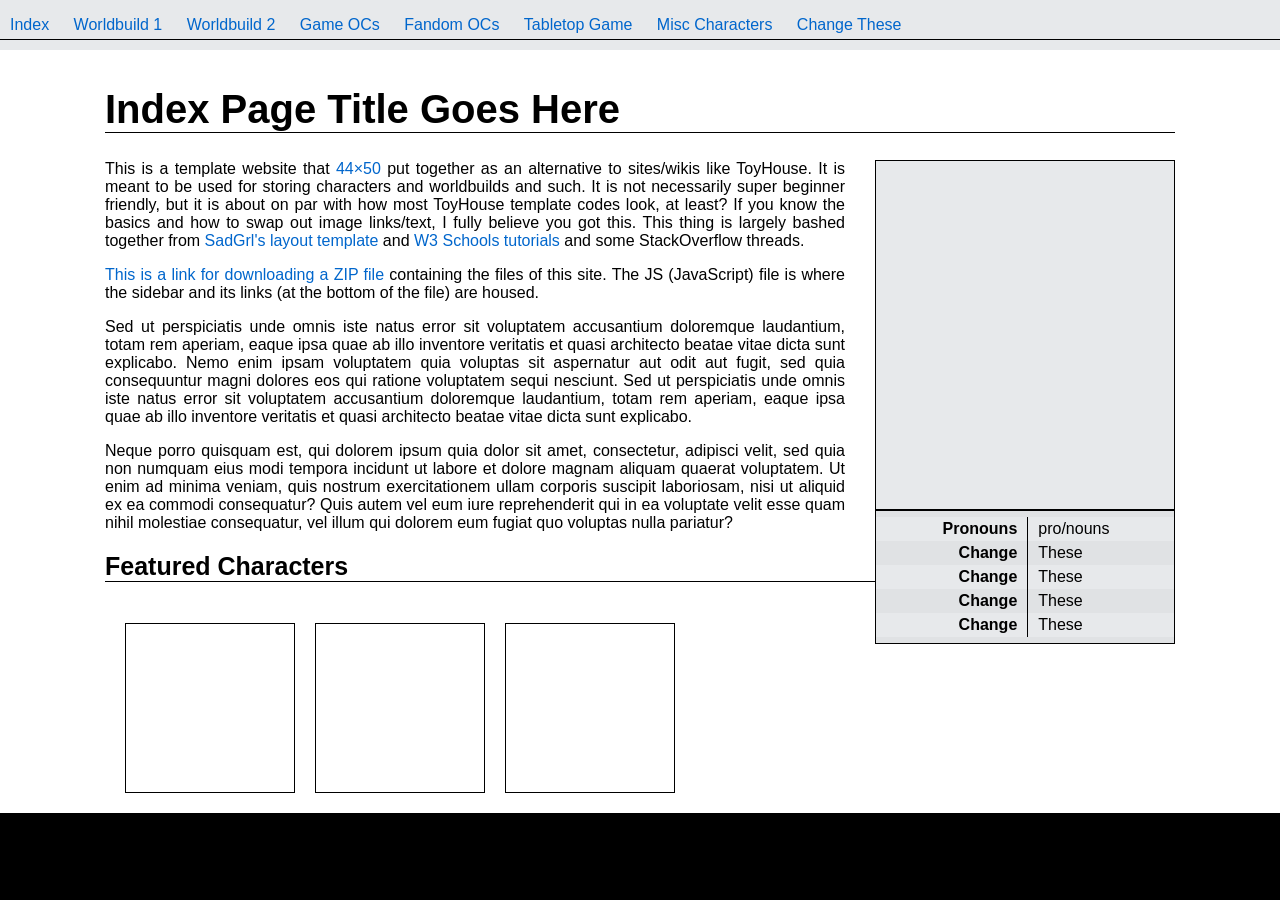
<file: index.html>
<!doctype html>
<html class="no-js" lang="">

<head>
  <meta charset="utf-8">
  <meta name="viewport" content="width=device-width, initial-scale=1">
  <title>Character Wiki Template - Change Name Here</title>
  <link rel="stylesheet" href="wikitemplate.css">
  <meta name="description" content="">
  <link rel="icon" href="/favicon.ico" sizes="any">
  <script src="nav.js" type="text/javascript" defer></script>
</head>

<body>

<header-component></header-component>

<main>
        <div id="container"><main>
        <h1>Index Page Title Goes Here</h1>
                    
  <div class="characterprofile">
    <div class="charactermain-image" style="background-image: url('https://www.independentmediators.co.uk/wp-content/uploads/2016/02/placeholder-image-768x576.jpg')"></div>
      <table>
  <tr>
    <th colspan="2"> </th>
  </tr>
  <tr>
    <td>Pronouns</td>
    <td>pro/nouns</td>
  </tr>
  <tr>
    <td>Change</td>
    <td>These</td>
  </tr>
  <tr>
    <td>Change</td>
    <td>These</td>
  </tr>
  <tr>
    <td>Change</td>
    <td>These</td>
  </tr>
  <tr>
    <td>Change</td>
    <td>These</td>
  </tr>
  <tr>
    <th colspan="2"> </th>
  </tr>
</table>
  </div>
            
<div id="contents">     
    <p>This is a template website that <a href="https://44x50.neocities.org/">44×50</a> put together as an alternative to sites/wikis like ToyHouse. It is meant to be used for storing characters and worldbuilds and such. It is not necessarily super beginner friendly, but it is about on par with how most ToyHouse template codes look, at least? If you know the basics and how to swap out image links/text, I fully believe you got this. This thing is largely bashed together from <a href="https://sadgrl.online/projects/layout-builder/">SadGrl's layout template</a> and <a href="https://www.w3schools.com/">W3 Schools tutorials</a> and some StackOverflow threads. </p> 
    <p><a href="https://oc-hub-template.neocities.org/">This is a link for downloading a ZIP file</a> containing the files of this site. The JS (JavaScript) file is where the sidebar and its links (at the bottom of the file) are housed.</p>
    <p>Sed ut perspiciatis unde omnis iste natus error sit voluptatem accusantium doloremque laudantium, totam rem aperiam, eaque ipsa quae ab illo inventore veritatis et quasi architecto beatae vitae dicta sunt explicabo. Nemo enim ipsam voluptatem quia voluptas sit aspernatur aut odit aut fugit, sed quia consequuntur magni dolores eos qui ratione voluptatem sequi nesciunt. Sed ut perspiciatis unde omnis iste natus error sit voluptatem accusantium doloremque laudantium, totam rem aperiam, eaque ipsa quae ab illo inventore veritatis et quasi architecto beatae vitae dicta sunt explicabo.</p>
    <p>Neque porro quisquam est, qui dolorem ipsum quia dolor sit amet, consectetur, adipisci velit, sed quia non numquam eius modi tempora incidunt ut labore et dolore magnam aliquam quaerat voluptatem. Ut enim ad minima veniam, quis nostrum exercitationem ullam corporis suscipit laboriosam, nisi ut aliquid ex ea commodi consequatur? Quis autem vel eum iure reprehenderit qui in ea voluptate velit esse quam nihil molestiae consequatur, vel illum qui dolorem eum fugiat quo voluptas nulla pariatur?</p>
    
    <h2>Featured Characters</h2>
    <div class="gallery">
        <a href="charactertemplate.html"><div class="galleryimage" style="background-image: url('https://www.independentmediators.co.uk/wp-content/uploads/2016/02/placeholder-image-768x576.jpg')"></div></a>
        <a href="charactertemplate.html"><div class="galleryimage" style="background-image: url('https://www.independentmediators.co.uk/wp-content/uploads/2016/02/placeholder-image-768x576.jpg')"></div></a>
        <a href="charactertemplate.html"><div class="galleryimage" style="background-image: url('https://www.independentmediators.co.uk/wp-content/uploads/2016/02/placeholder-image-768x576.jpg')"></div></a>
            <br>
            </div>
            </div>
                </main>
                
            
        </div>
</main>
<footer id="footer"></footer>
</body>

</html>
</file>
<file: wikitemplate.css>
/* This thing is largely bashed together from SadGrl's layout template (at https://sadgrl.online/projects/layout-builder/) and https://www.w3schools.com/ and some StackOverflow threads */ 

body {
                font-family: 'IBM Plex Sans',sans-serif;
                margin: 0;
                background-color: #000000;
                color: #000000;
            }

html, body {margin: 0}

            * {
                box-sizing: border-box;
            }

            #container {
                max-width: 1070px;
                margin: 0 auto;
            }

            a {
                color: #0066cc;
                font-weight: normal;
                text-decoration:none;
            }

            h1 a, h2 a, h3 a, h4 a, h5 a {
                color: #000000;
                text-decoration:none;
            }

            a:hover {
                color: #75b3f1;
            }


            #header {
                width: 100%;
                background-repeat: no-repeat;
                background-size: auto 100%;
                background-position: center;
                background-color: #d4d4d4;
                height: 150px;
            }

            main {
                background-color: #fff;
                padding: 20px 20px 20px 80px;
                text-align: justify;
            }

            h1, h2 {
                text-align: left;
                border-bottom: 1px black solid;
                width: 100%;
            }

            h4 {
                text-align: left;
                font-size: 19px;
                margin: 0px;
                width: 100%;
            }

            footer {
                background-color: #E7E9EB;
                width: 100%;
                height: 40px;
                padding: 10px;
                text-align: center;
            }

            .imagehere {
                height: 150px;
                width: 150px;
                margin-left:auto;
                margin-right:auto;
                background-repeat: no-repeat;
                background-position: center;
                background-size: auto 100%;
            }

            .charactermain-image {
                height: 350px;
                width: 300px;
                margin-left:auto;
                background-repeat: no-repeat;
                background-size: auto 100%;
                background-position: center;
                border: 1px black solid;
            }

            .galleryimage {
              float: left;
              width: 170px;
              height: 170px;
              background-repeat: no-repeat;
              background-size: auto 100%;
              background-position: center;
              margin: 10px;
              border: 1px black solid;
            }

            h1,
            h2,
            h3 {
                color: #000000;
            }

            h1 {
                font-size: 40px;
            }

            h2 {
                font-size: 25px;
            }

            h4 {
                font-weight: 100;
            }


            /* Thanks to LetoLeGaosaure on Pillowfort for pointing this out! */
            h1 a:hover, h2 a:hover, h3 a:hover, h4 a:hover, h5 a:hover {
                color: inherit;
            } 
            /* -------- */

            .box {
                background-color: #E7E9EB;
                border: 1px solid #000000;
                padding: 10px;
            }

            .gallery {
                background-color: none;
                padding: 10px;
                overflow: hidden;
            }

            #toc {
                float: left;
                text-align:left;
                width: 200px;
                margin-right:auto;
                margin: 0px 40px 10px 0px;
                background-color: #E7E9EB;
                border: 1px solid #000000;
            }

            ol {
                padding-left: 8%;
                list-style-type: circle;
                }

            li {
                padding-bottom: 3px;
                }

            .characterprofile {
              float: right;
              width: 300px;
              margin-left:auto;
              margin: 0px 0px 30px 30px;
              background-color: #E7E9EB;
            }

            /* Clear floats after the columns */
            .row:after {
              content: "";
              display: table;
              clear: both;
            }


            table {
              border-collapse: collapse;
              width: 300px;
              background-color: #E7E9EB;
              border-top: 1px solid black;
              border-bottom: 1px solid black;
            }

            tbody {
              margin: 3px 10px;
            }

            td, th {
              text-align: left;
              padding: 3px 10px;
              border-right: 1px solid black;
              border-left: 1px solid black;
            }

            td:nth-child(odd) {
              font-weight: 600;
                text-align: right;
            }

            tr:nth-child(odd) {
              background-color: #e0e2e4;
            }


            /* MEDIA QUERY */

            @media only screen and (max-width: 1350px) {
              main {
                float: left;
                width: 100%;
                margin-left: auto;
                margin-right: auto;
                margin: 10px 0px 0px 00px;
                padding: 0px;
              }
            }

            @media only screen and (max-width: 1100px) {
              table, .characterprofile {
                float: left;
                width: 100%;
                margin: 10px 0px 0px 00px;
              }
                
            .characterprofile {
                float: left;
                width: 100%;
                margin: 0px 0px 30px 0px;
              }
                
            main {
                padding: 20px;
            }
                
            .charactermain-image {
                width: 100%;
                margin: 0px 0px 10px 00px;
              }

            }
</file>
